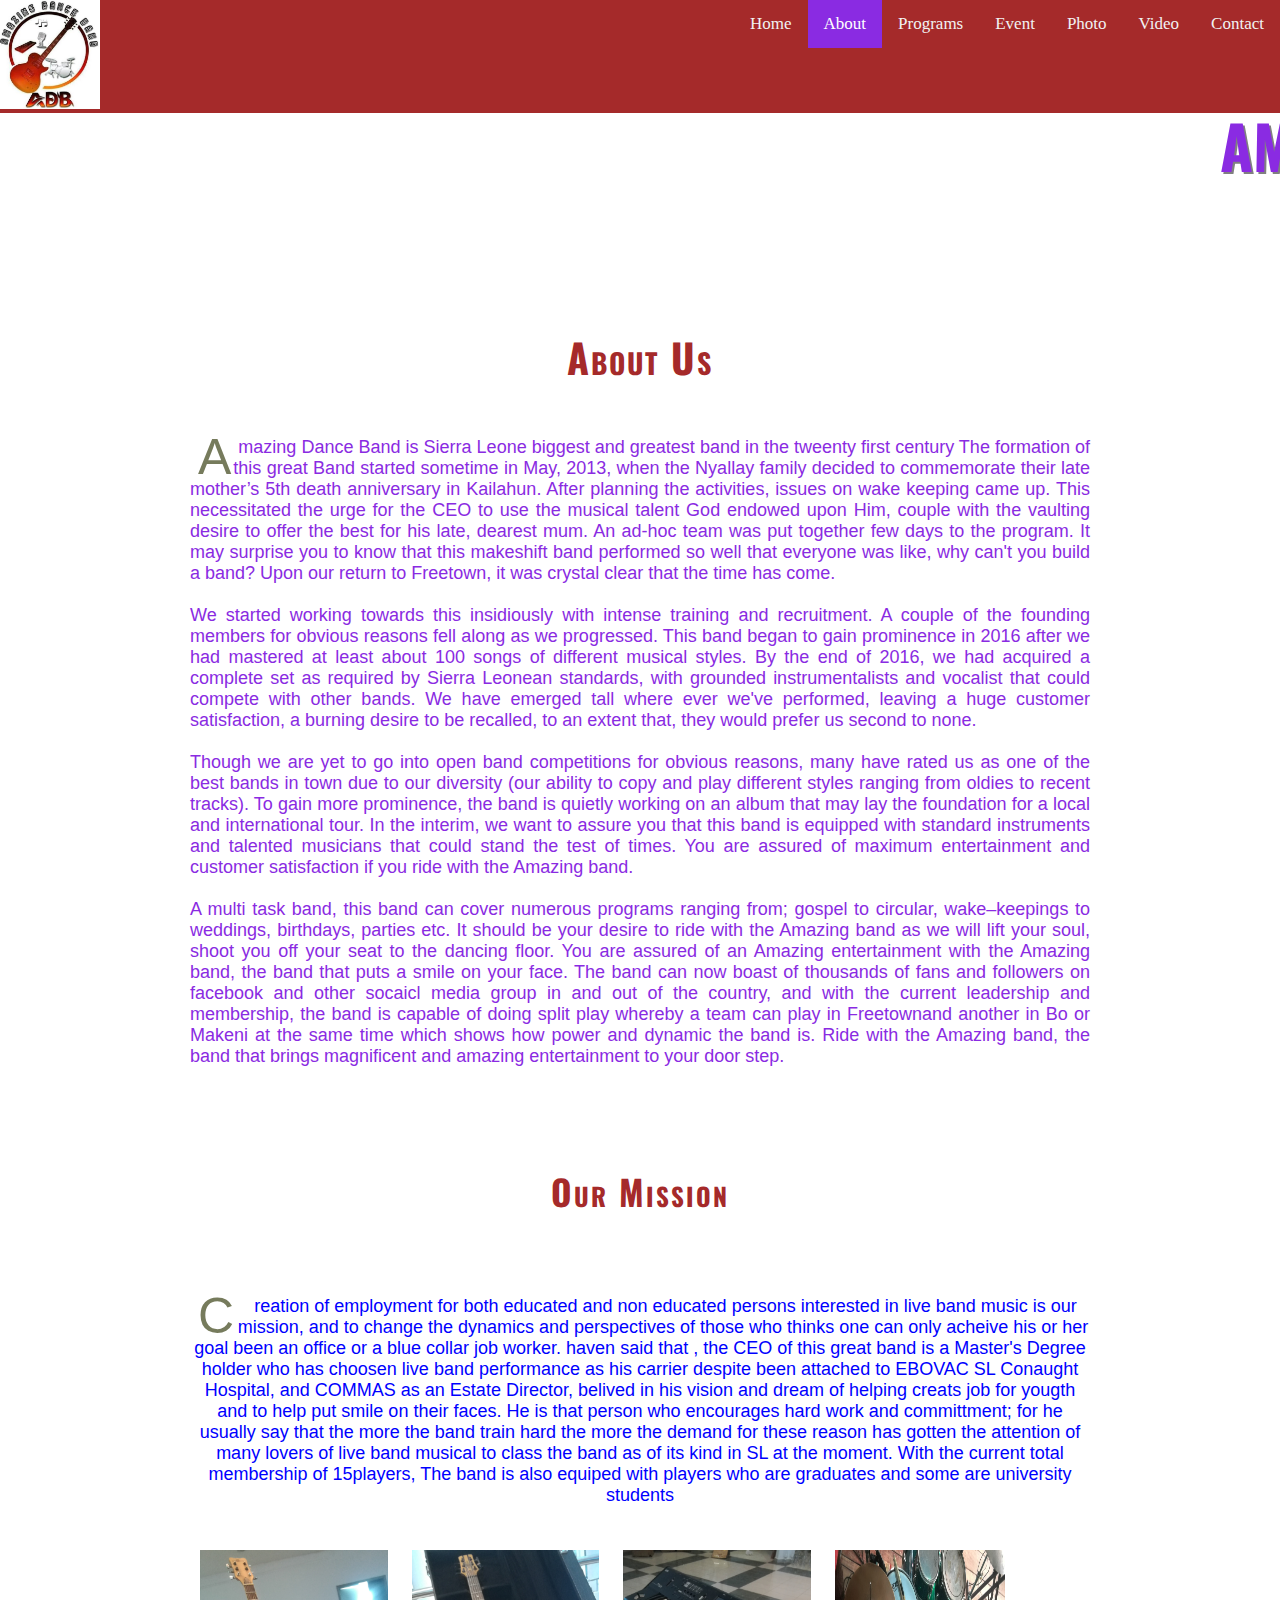
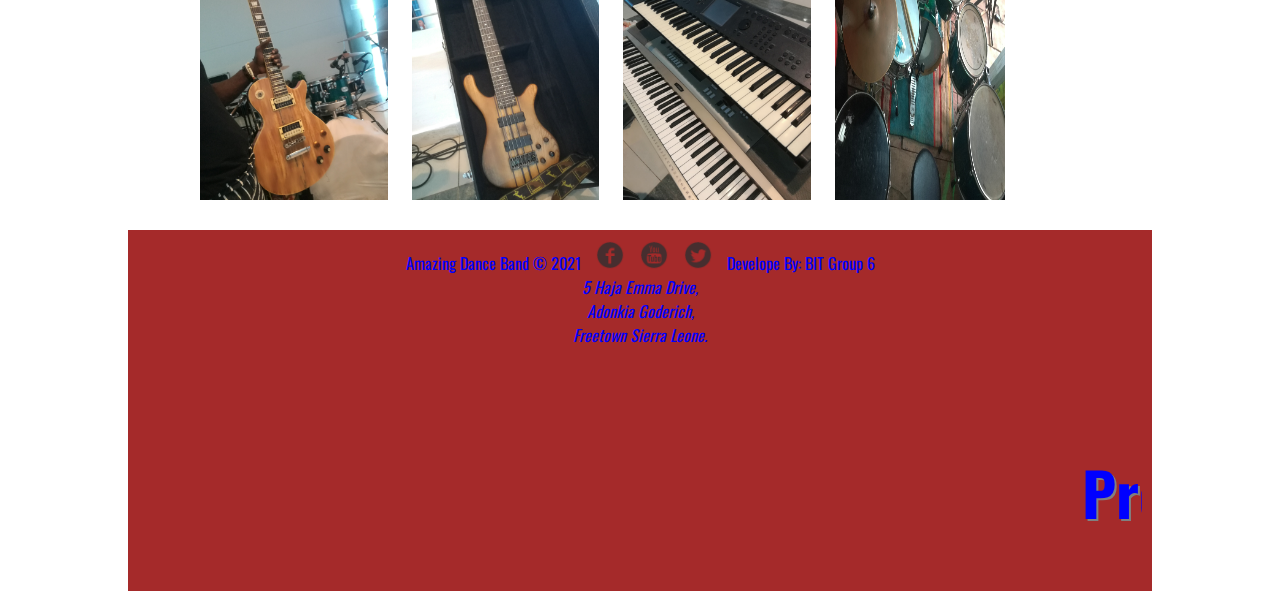
<file: about.html>
<!DOCTYPE html>
<html>
    <head>
        
        <meta charset="UTF-8" />
        <meta name="author" content="Spider of the Embodied Guava" />
		<meta name="description" content="Victoria based alt rock band" />
		<meta name="keywords" content="music, band, Victoria, rock, alternative, experimental" />
        
        <meta name="viewport" content="width=device-width,initial-scale=1.0"/>
        
        <title>About </title>
       
        <script src="js/modernizr-1.5.js"></script>
        <link rel="stylesheet" href="https://cdnjs.cloudflare.com/ajax/libs/font-awesome/4.7.0/css/font-awesome.min.css">
        <link href="css/styles.css" rel="stylesheet" type="text/css"/>
        <link href="css/aboutStyles.css" rel="stylesheet" type="text/css"/>
    </head>
    <body>
        <header>
            <!--Use of Class-->
            
            <div   class="topnav" id="myTopnav">
                <div><img width="100px" src="img/logo/Amazing.jpg" alt=""></div>
                 <div>
                    <a href="home.html" >Home</a>
                    <a href="about.html" class="active">About</a>
                    <a href="programs.html">Programs</a>
                    <a href="events.html">Event</a>
                    <a href="photos.html">Photo</a>
                    <a href="videos.html">Video</a>
                    <a href="contact.html">Contact</a>
                    
                    <a href="javascript:void(0);" class="icon" onclick="myFunction()">
                      <i class="fa fa-bars"></i>
                    </a>
                 </div>
              </div>
            
        </header>
        <marquee behavior="" direction="left"><h1 width="100%" style="color: blueviolet;">AMAZING DANCE BAND</h1> </marquee> 
        <section>
            <br />
            <hgroup>
                
                
                <h2 style="color:brown;"> About Us</h2>
            
            </hgroup>
            
 </div>
           
            
         <!--Links to appropriate resources-->
              <p style="color: blueviolet; font-size: large;"> Amazing Dance Band is Sierra Leone biggest and greatest band in the tweenty first century</h2>

                         The formation of this great Band started sometime in May, 2013, when the Nyallay family decided to commemorate their late mother’s 5th death anniversary in Kailahun. 
                         After planning the activities, issues on wake keeping came up. This necessitated the urge for the CEO to use the musical talent God endowed upon Him, 
                         couple with the vaulting desire to offer the best for his late, dearest mum.
                         An ad-hoc team was put together few days to the program.
                         It may surprise you to know that this makeshift band performed so well that everyone was like, why can't you build a band? Upon our return to Freetown, 
                         it was crystal clear that the time has come. <br><br>
                         We started working towards this insidiously with intense training and recruitment.
                         A couple of the founding members for obvious reasons fell along as we progressed. 
                         This band began to gain prominence in 2016 after we had mastered at least about 100 songs of different musical styles. By the end of 2016, 
                         we had acquired a complete set as required by Sierra Leonean standards, with grounded instrumentalists and vocalist that could compete with other bands.
                         We have emerged tall where ever we've performed, 
                         leaving a huge customer satisfaction, a burning desire to be recalled, to an extent that, they would prefer us second to none. <br><br>
                         Though we are yet to go into open band competitions for obvious reasons, many have rated us as one of the best bands in town due to our diversity
                         (our ability to copy and play different styles ranging from oldies to recent tracks).
                         To gain more prominence, the band is quietly working on an album that may lay the foundation for a local and international tour. 
                         In the interim, we want to assure you that this band is equipped with standard instruments and talented musicians that could stand the test of times.
                         You are assured of maximum entertainment and customer satisfaction if you ride with the Amazing band. <br><br>
                         A multi task band, this band can cover numerous programs ranging from; gospel to circular, wake–keepings to weddings, birthdays, parties etc. 
                         It should be your desire to ride with the Amazing band as we will lift your soul, shoot you off your seat to the dancing floor. 
                         You are assured of an Amazing entertainment with the Amazing band, the band that puts a smile on your face.

                         The band can now boast of thousands of fans and followers on facebook and other socaicl media group in and out of the country, 
                         and with the current leadership and membership,
                         the band is capable of doing split play whereby a team can play in Freetownand another in Bo or Makeni at the same time which shows how power and dynamic the band is.
                         Ride with the Amazing band, the band that brings magnificent and amazing entertainment to your door step.
                   </p>
        </section>
        <h2 style="font-size: 35px; color:brown;">Our Mission</h2>
            <p style="text-align: center; color:blue; font-size: large;">Creation of employment for both educated and non educated persons interested in live band music is our mission, and to change the dynamics and perspectives of those who thinks one can only acheive his or her goal been an office or a blue collar job worker. haven said that , the CEO of this great band is a Master's Degree holder who has choosen live band performance as his carrier despite been attached to EBOVAC SL Conaught Hospital, and COMMAS as an Estate Director, belived in his vision and dream of helping creats job for yougth and to help put smile on their faces. 
            He is that person who encourages hard work and committment; for he usually say that the more the band train hard the more the demand for these reason has gotten the attention of many lovers of live band musical to class the band as of its kind in SL at the moment. With the current total membership of 15players, The band is also equiped with players who are graduates and some are university students</p>
   
        <figure>

            <img src="img/solo guitar.jpg" alt="" height="250"/>
            <img src="img/bass guitar.jpg" alt="" height="250"/>
            <img src="img/Two Player Keyboards.jpg" alt="" height="250"/>
               <img src="img/drums.jpg" alt="" width="170px" height="250px"/>
        </figure>
        <footer>
            <div id="social">
                <div id ="copyright"> 
                    Amazing Dance Band &#169; 2021
                </div>
                
                <div id="icons">
                    <a href="#"><img src="img/fb_icon.png" alt="facebook icon" width="30px" height="30px"></a>
                    <a href="https://www.youtube.com/channel/UC2iFnsFxdD0d4XimduqSgiQ"><img src="img/youtube_icon.png" alt="youtube icon" width="30px" height="30px"></a>
                    <a href="#"><img src="img/twitter_icon.png" alt="twitter" width="30px" height="30px"></a>
                </div>
                
                <div id ="updated"> 
                    Develope By: BIT Group 6
                </div>
                <address>
                    5 Haja Emma Drive,<br>
                    Adonkia Goderich, <br>
                    Freetown Sierra Leone.
                </address>
                <marquee behavior="" direction="left"><h1 width="100%" style="color: blue;">Project Superviced By: Mr. Osman Kanu , Lecturer Canadian College of Modern Technology (CCMT)</h1> </marquee>
            </div>

        </footer>
        <script>
            function myFunction() {
              var x = document.getElementById("myTopnav");
              if (x.className === "topnav") {
                x.className += " responsive";
              } else {
                x.className = "topnav";
              }
            }
        </script>
    </body>
</html>
</file>
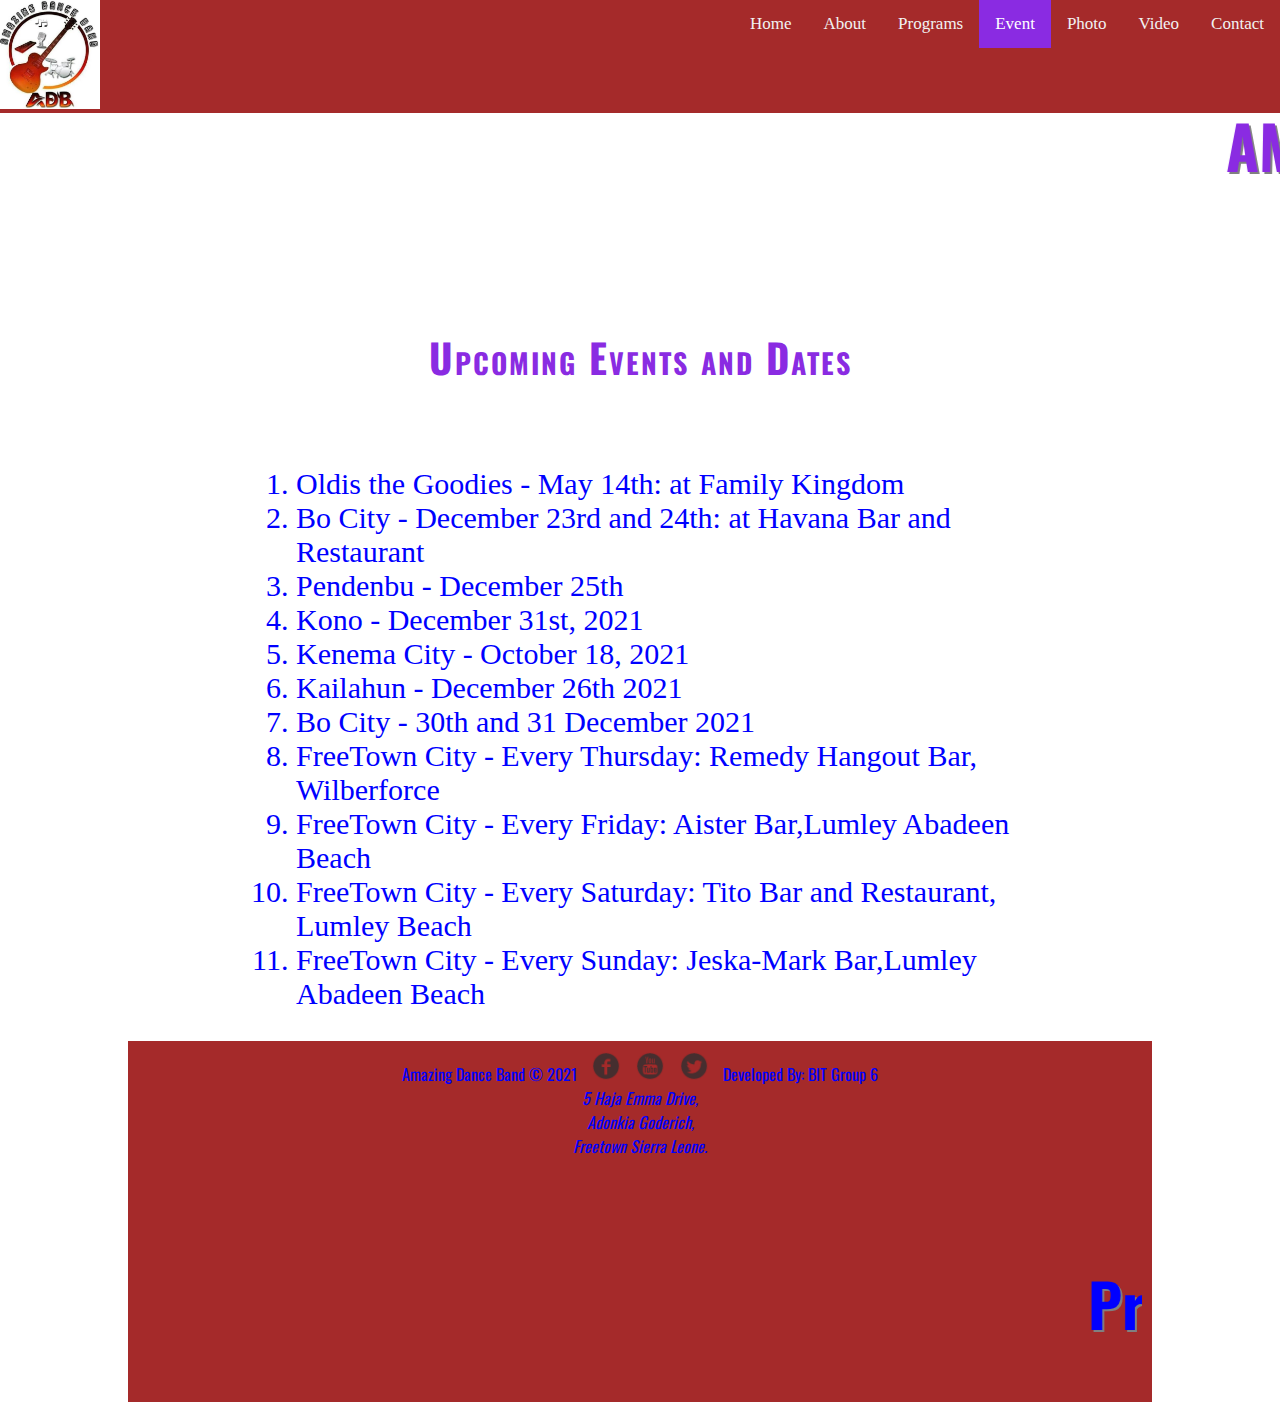
<file: events.html>
<!DOCTYPE html>
<html>
    <head>
        
        <meta charset="UTF-8" />
        <meta name="author" content="Spider of the Embodied Guava" />
		<meta name="description" content="Victoria based alt rock band" />
		<meta name="keywords" content="music, band, Victoria, rock, alternative, experimental" />
        
        <meta name="viewport" content="width=device-width,initial-scale=1.0"/>
        
        <title>Amazing Dance Band</title>
        <script src="js/modernizr-1.5.js"></script>
        <link rel="stylesheet" href="https://cdnjs.cloudflare.com/ajax/libs/font-awesome/4.7.0/css/font-awesome.min.css">
        <link href="css/styles.css" rel="stylesheet" type="text/css"/>
        <link href="css/eventsStyles.css" rel="stylesheet" type="text/css"/>
    </head>
    <body>
        <header>
            <!--Use of Class-->
            
            <div    class="topnav" id="myTopnav">
                <div><img width="100px" src="img/logo/Amazing.jpg" alt=""></div>
                <div>
                    <a href="home.html" >Home</a>
                <a href="about.html">About</a>
                <a href="programs.html">Programs</a>
                <a href="events.html" class="active">Event</a>
                <a href="photos.html">Photo</a>
                <a href="videos.html">Video</a>
                <a href="contact.html">Contact</a>
                
                <a href="javascript:void(0);" class="icon" onclick="myFunction()">
                  <i class="fa fa-bars"></i>
                </a>
                </div>
              </div>
            
        </header>
        <marquee behavior="" direction="left"><h1 width="100%" style="color: blueviolet;">AMAZING DANCE BAND</h1> </marquee> 
        <section>
            <br />
            <h2 style="color:blueviolet;">Upcoming Events and Dates</h2>
            <div id="tour">
                
                <ol style="color:blue; font-size: 30px;">

                    <!--Links to appropriate webpages-->
                    <li> Oldis the Goodies - May 14th: at Family Kingdom</li>
                    <li> Bo City - December 23rd and 24th: at Havana Bar and Restaurant</li>
                    <li> Pendenbu - December 25th</li> 
                    <li> Kono - December 31st, 2021</li>
                    <li> Kenema City - October 18, 2021</li>
                    <li> Kailahun - December 26th 2021</li>
                    <li> Bo City - 30th and 31 December 2021</li>
                    <li> FreeTown City - Every Thursday: Remedy Hangout Bar, Wilberforce</li>
                    <li> FreeTown City - Every Friday: Aister Bar,Lumley Abadeen Beach</li>
                    <li> FreeTown City - Every Saturday: Tito Bar and Restaurant, Lumley Beach</li>
                    <li> FreeTown City - Every Sunday: Jeska-Mark Bar,Lumley Abadeen Beach</li>
                </ol> 
            </div>

        
        </section>
        <footer>
            <div id="social">
                <div id ="copyright"> 
                    Amazing Dance Band &#169; 2021 
                </div>
                
                <div id="icons">
                    <a href="#"><img src="img/fb_icon.png" alt="facebook icon" width="30px" height="30px"></a>
                    <a href="https://www.youtube.com/channel/UC2iFnsFxdD0d4XimduqSgiQ"><img src="img/youtube_icon.png" alt="youtube icon" width="30px" height="30px"></a>
                    <a href="#"><img src="img/twitter_icon.png" alt="twitter" width="30px" height="30px"></a>
                </div>
                
                <div id ="updated"> 
                    Developed By: BIT Group 6
                </div>
                <address>
                    5 Haja Emma Drive,<br>
                    Adonkia Goderich, <br>
                    Freetown Sierra Leone.
                </address>
                <marquee behavior="" direction="left"><h1 width="100%" style="color: blue;">Project Superviced By: Mr. Osman Kanu , Lecturer Canadian College of Modern Technology (CCMT)</h1> </marquee>
            </div>

        </footer>
        <script>
            function myFunction() {
              var x = document.getElementById("myTopnav");
              if (x.className === "topnav") {
                x.className += " responsive";
              } else {
                x.className = "topnav";
              }
            }
            </script>
    </body>
</html>
</file>
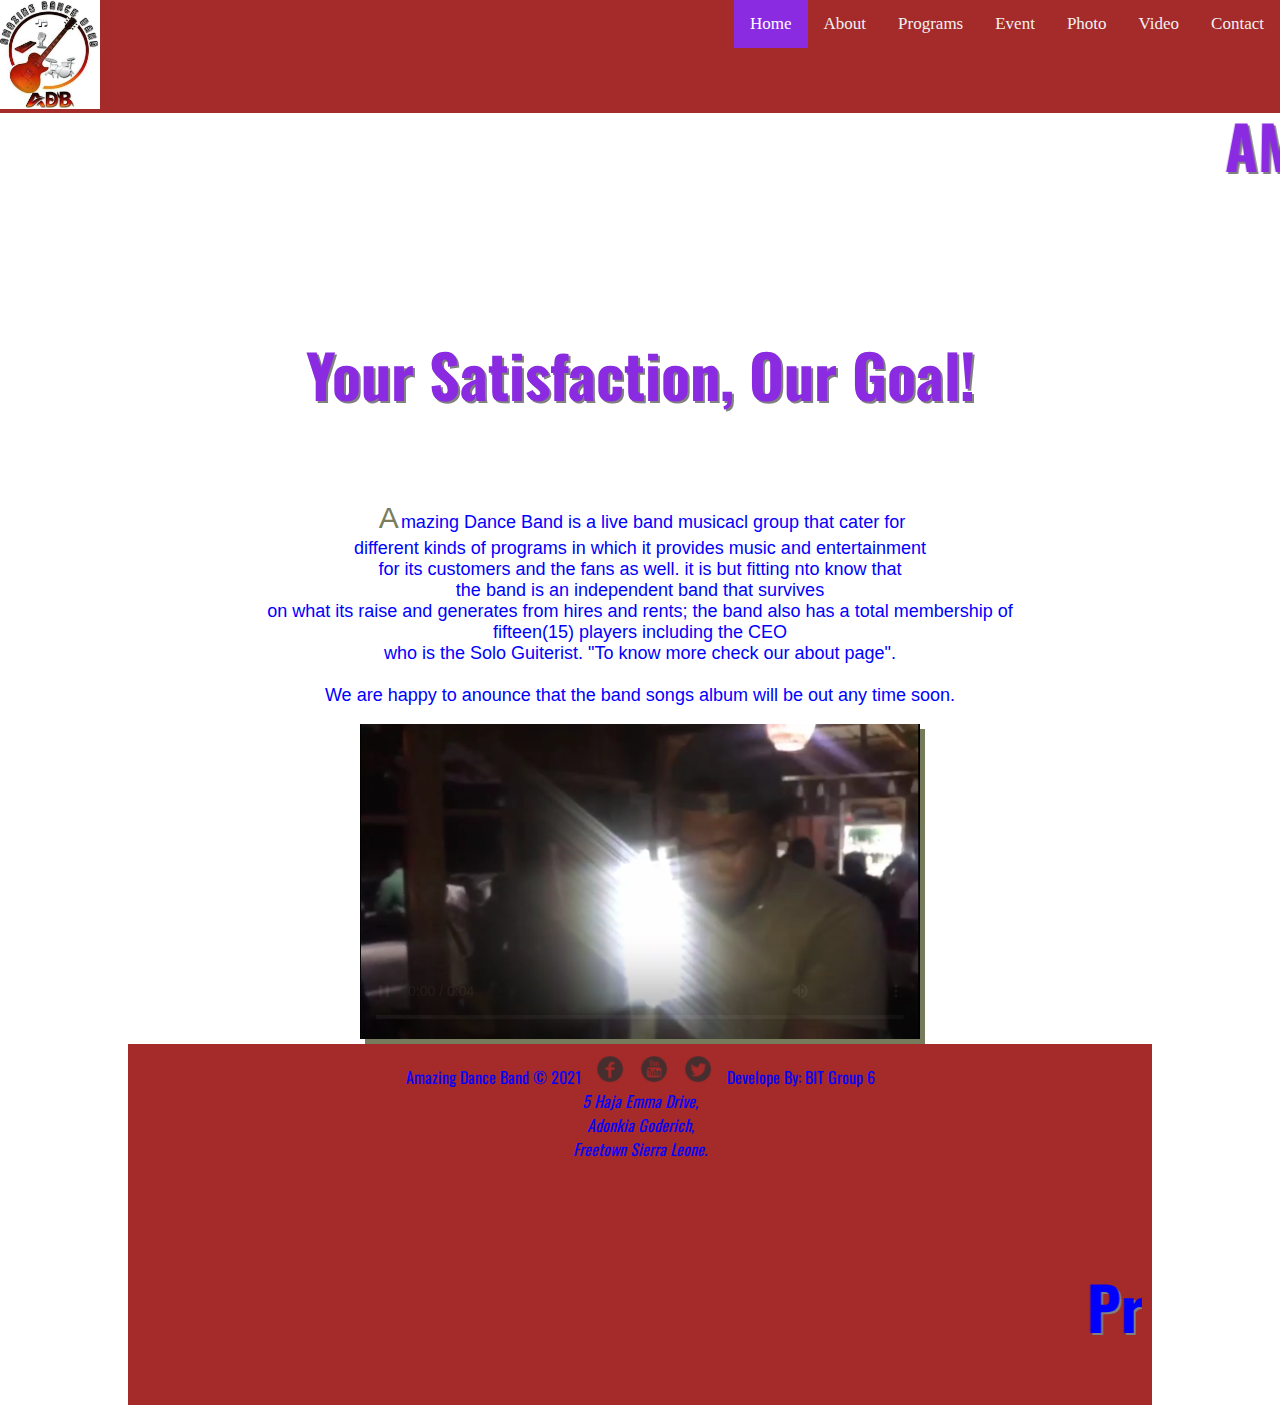
<file: home.html>
<!DOCTYPE html>
<html>
    <head>
      
        <meta charset="UTF-8" />
        <meta name="author" content="Okian Warner" />
		<meta name="description" content="Victoria based alt rock band"/>
		<meta name="keywords" content="music, band, Victoria, rock, alternative, experimental" />
        
        <meta name="viewport" content="width=device-width,initial-scale=1.0"/>
        <link rel="stylesheet" href="https://cdnjs.cloudflare.com/ajax/libs/font-awesome/4.7.0/css/font-awesome.min.css">

        <title>Amazing Band Entertainment</title>
        <script src="js/modernizr-1.5.js"></script>
        
        <link href="css/styles.css" rel="stylesheet" type="text/css"/>
        
        <!--Home Page styled using embedded style sheet-->
         
    
    
    </head>
    <body>
        <header>
            <!--Use of Class-->
            
            <div    class="topnav" id="myTopnav">
                <div><img width="100px" src="img/logo/Amazing.jpg" alt=""> </div>
                <div>
                   <div>
                    <a href="home.html" class="active">Home</a>
                    <a href="about.html">About</a>
                    <a href="programs.html">Programs</a>
                    <a href="events.html">Event</a>
                    <a href="photos.html">Photo</a>
                    <a href="videos.html">Video</a>
                    <a href="contact.html">Contact</a>
                    
                    <a href="javascript:void(0);" class="icon" onclick="myFunction()">
                      <i class="fa fa-bars"></i>
                    </a>
                   </div>
                </div>
              </div>
            
        </header>
        <marquee behavior="" direction="left"><h1 width="100%" style="color: blueviolet;">AMAZING DANCE BAND</h1> </marquee> 
        <div class="mac"> 
            
                   
                               </div>
        <section id="video">
        
            <h1 style="color:blueviolet; text-align: center;">Your Satisfaction, Our Goal!</h1>
            <h2></h2>
            <p style="text-align: center; color: blue; font-size: large;">
                Amazing Dance Band is a live band musicacl group that cater for <br> 
                different kinds of programs in which it provides music and entertainment <br> 
                for its customers and the fans as well.
                it is but fitting nto know that <br>
                the band is an independent band that survives <br>
                on what its raise and generates from hires and rents; 
                the band also has a total membership of <br>
                fifteen(15) players including the CEO <br>
                who is the Solo Guiterist.
                "To know more check our about page". <br><br>
    
            We are happy to anounce that the band songs album will be out any time soon.<br />
            </p>
            <!---Amadu you should put and video link below-->
            
            <object width="560" height="315" data="vid/2.mp4"></object>
            

        </section>
        <footer>
            <!--Use of Id-->
            <div id="social">
                <div id ="copyright"> 
                    Amazing Dance Band &#169; 2021
                </div>
                
                <div id="icons">
                    <a href="#"><img src="img/fb_icon.png" alt="facebook icon" width="30" height="30"/></a>
                    <a href="https://www.youtube.com/channel/UC2iFnsFxdD0d4XimduqSgiQ"><img src="img/youtube_icon.png" alt="youtube icon" width="30" height="30"/></a>
                    <a href="#"><img src="img/twitter_icon.png" alt="twitter" width="30" height="30"/></a>
                </div>
                
                <div id ="updated"> 
                    Develope By: BIT Group 6
                </div>
                <address>
                    5 Haja Emma Drive,<br>
                    Adonkia Goderich, <br>
                    Freetown Sierra Leone.
                </address>
                <marquee behavior="" direction="left"><h1 width="100%" style="color: blue;">Project Superviced By: Mr. Osman Kanu , Lecturer Canadian College of Modern Technology (CCMT)</h1> </marquee>
            </div>

        </footer>
    
        <script>
            function myFunction() {
              var x = document.getElementById("myTopnav");
              if (x.className === "topnav") {
                x.className += " responsive";
              } else {
                x.className = "topnav";
              }
            }
            </script>
    </body>

</html>
</file>
<file: css/styles.css>
/*
    Author: BIT Group 6
    Date: March 2021

    Filename: styles.css

    Supporting styles for: home.html, about.html, events.html, photos.html, contact.html, programs.html and videos.html
    Files: fb_icon.png, guavaSmall.png, youtube_icon.png, twitter_icon.png, backgroundTest4.png


*/
/*Web font*/
@import url('https://fonts.googleapis.com/css?family=Oswald');

/* Page body styles*/
body{

    /*For sticky footer*/
    position: relative; 
    display: flex;
    min-height: 100vh;
    flex-direction: column;

    margin: 0 auto;
    padding: 0;
    width: 100%; 
    background:white;
     
    
}

/*For sticky footer using flex*/
section {

    flex: 1;
    height: auto; 
    width: auto; 
    
}

/*Header Styles*/
header{
    width: 100%;
    height: 100px;
    position: absolute;  /*use of position*/
}
/*Heading*/
.topnav {
    overflow: hidden;
    background-color:brown;
  }
  
  .topnav a {
    float: left;
    display: block;
    color: #f2f2f2;
    text-align: center;
    padding: 14px 16px;
    text-decoration: none;
    font-size: 17px;
  }
  
  .topnav a:hover {
    background-color: #ddd;
    color: black;
  }
  
  .topnav a.active {
    background-color: blueviolet;
    color: white;
  }
  
  .topnav .icon {
    display: none;
  }
  
  @media screen and (max-width: 600px) {
    .topnav a:not(:first-child) {display: none;}
    .topnav a.icon {
      float: right;
      display: block;
    }
  }
  
  @media screen and (max-width: 600px) {
    .topnav.responsive {position: relative;}
    .topnav.responsive .icon {
      position: absolute;
      right: 0;
      top: 0;
    }
    .topnav.responsive a {
      float: none;
      display: block;
      text-align: left;
    }
  }
              /*Use of Web Font*/
              @import url('https://fonts.googleapis.com/css?family=Permanent+Marker');
             
              /*H1 Styles*/
              h1{
                  font-family: 'Permanent Marker', Georgia, 'Times New Roman', Times, serif; 
                  text-shadow: 2px 2px grey; /*text shadow*/
                  font-size: 60px;
              }
              
              /*Paragraph styles*/
              p{
                  margin-top: 50px;
              }
              
              /*Drop Cap, Pseudo-elements, */
              p:first-of-type:first-letter {
                  color: hsla(69,27.7%,27.6%,0.8); /* HSLA*/
                  font-family: inherit;
                  font-size: 30px;
                  line-height: 40px;
                  padding-top:px;
                  padding-right: 2px;
                  padding-left: 4px;
                 
  }
              /* Embedded Video Styles*/
              object {
                  margin-left: auto;
                  margin-right: auto;
                  display: block; 
                  margin-top: 0.2em;
                  margin-bottom: 5px;
                  align-items: center;
                  box-shadow: 5px 5px rgb(84,90,51); /*Box Shadow*/
                  box-shadow: 5px 5px rgba(84,90,51,0.8);
              }
            
              .topnav{
                display: flex;
                justify-content: space-between;
            }

/*Heading Styles*/
h1{
    margin-top: 100px;
    font-family: 'Oswald', sans-serif;
    color: #2f3031;
}

h2{
    /*position: relative;*/
    margin-top: 80px;
    font-family: 'Oswald', sans-serif;
    letter-spacing: 2px; /* Use of kerning*/
    text-align: center;  
    font-size: 40px;
    font-variant: small-caps; /* Use of font-variant*/
    color: #2f3031;
    
}

h3{
    text-align: left;
    font-family: 'Oswald', sans-serif;
}

/* Paragraph Styles*/
p{
   
    font-size: 100%; 
    text-align: center;
    font-family: "Helvetica Neue", Helvetica, Arial, sans-serif;
    color: #2f3031;
}

/*Navigation Styles*/
.navigation-bar {
    width: 80%;  
    margin-left: 5%;
    margin-top: 5px;
    height: 80px; 
    background: chocolate;
    text-align: center;
}

/* use of e > f selector */
.navigation-bar > a {
    display: inline-block;
    vertical-align: top;
    margin-right: 50px;
    height: 80px;        
    line-height: 80px;  /*Use of leading*/  
    
    /*Font Styles*/
    font-family: 'Oswald', sans-serif;
    font-size: 110%;
    text-transform: uppercase;
    color: #bc9aa1;
    text-decoration: none;
   
}

/*Change colour when mouse hovers on list link*/
/*pseudo-class*/
.navigation-bar > a:hover{
     color: #363831;
}

/*Pink shadow on active*/
/*Pseudo class*/
.navigation-bar >a:active{
    text-shadow: 2px 2px #bc9aa1; 
}

/*Current page in tab - green & underlined*/
.navigation-bar > a.active{
    color: #363831;
    text-decoration-line: underline; /*Text decoration*/
    
}

/*Logo styles*/
.logo span {
    color: cyan;
}
.logo {
    
    display: inline-block;
    vertical-align: top;
    width: 40px;
    height: 50px;
    margin-right: 20px;
    margin-top: 15px; 
    opacity: 0.8;
}

/* Rotate logo on hover*/
.logo:hover{
    /* Progressive enhancement*/
    -ms-transform: rotate(20deg); 
    -o-transform: roate(20deg); 
    -webkit-transform: rotate(20deg); 
    transform: rotate(20deg);
}



/* Date Script styles*/
span {
    /*margin-left: 25px;*/
    display: inline-block;
    margin-top: 30px;
    color: #363831;
    font-size: 80%;
    /*text-align: center;*/
    text-transform: uppercase;
    opacity: 0.85;
    font-family: 'Oswald', sans-serif;

}


/* Footer Styles */
footer{
    width: 80%;
    margin-left: 10%;
    margin-bottom: 10px;
    
    /* Progressive enhancement & rgba */
    overflow: hidden;
    background:brown;
    background-position: cover;

 
    
    /*Text Styles*/
    color:blue;
    font-weight: normal;
    text-align: center;
    
    font-family: 'Oswald', sans-serif;

}

/* Positioning for footer lines*/
/* Use of e f selector */
footer #social{
    padding: 10px;
    display: inline-block; 
    text-align: center;
}
footer #icons{
    display: inline-block;
    text-align: center; 
    word-spacing: 10px; /* Use of Tracking*/
    opacity: 0.8;
}

/* Rotate icons on hover*/
footer a:hover>img{
    /* Progressive enhancement*/
    -ms-transform: rotate(20deg); 
    -o-transform: roate(20deg); 
    -webkit-transform: rotate(20deg); 
    transform: rotate(20deg);
}
footer #copyright{
    padding-right: 10px; 
    display: inline-block;
    text-align: left; 
}

footer #updated{
    padding-left: 10px; 
    display: inline-block;
    text-align: right;
}

/*Mobile Styles*/
@media screen and (max-width: 501px){
    .logo, span{
        display: none;
    }
    
    h1{
    
        font-size: 10px;
    }
    
    .navigation-bar{
        font-size: 12px;
        width: 400px;
        margin: 0 auto;
    }
    
    .navigation-bar>a{
        display: inline-block;
        margin: 5px;
    }
    object{
        height: 200px;
        width: 300px;
        
    }
    
    p{
        font-size: 12px;
    }
    
    footer{
        margin-block-end: 70px;
        font-size: 12px
    }
    
    footer #icons{
        display: none;
    }
}
</file>
<file: css/aboutStyles.css>
/*
    About Page Styles

    Author: BIT Group 6
    Date: March 2021
    
    Filename: aboutStyles.css


*/

/*Figure and paragraph*/
.mac p{
    text-align: center;
    margin: 2px;
    padding: 10px;
    background-color: blue;

}
figure,p{
    display: block;
    width: 900px; 
	position: relative;
    margin-left: auto;
    margin-right: auto;
	
}

/* Contextual Selector e >f */
/*Image styles*/
figure > img{
    margin: 10px; 
    
}

/*Paragraph Styles*/
p{
    text-align: justify;
    text-indent: 5px; /*Use of text-indent*/
}

/*Paragrpah link styles*/
p>a{
    text-decoration: none;  
}

/*Link pseudo class*/
p>a:link{
    color: darkblue;
    
}

/*visited pseudo class*/
P>a:visited{
    color: purple;
}

/* drop cap*/
p:first-of-type:first-letter {
    color: hsla(69,27.7%,27.6%,0.8); /* HSLA*/
    float: left;
    font-family: inherit;
    font-size: 50px;
    line-height: 40px;
    padding-right: 2px;
    padding-left: 3px;
}

/*Figure Caption Styles*/
figcaption{
    font-family: "Helvetica Neue", Helvetica, Arial, sans-serif;
    font-style: italic; /*Use of font-style*/
    color: #2f3031;
    position: relative;
    font-size: 90%;
}

@media screen and (max-width: 501px){
    p{
        width: 300px;
    }
    
    img{
        height: 70px;
    }
    
    figure{
        margin-left: 30px
    }
    
    figcaption{
        font-size: 12px;
    }
}
</file>
<file: css/eventsStyles.css>
/*
    Events page styles

    Author: BIT Group 6
    Date: March 2021

    Filename: tourStyles.css


*/

/* Tour styles*/

#tour{
    margin-top: 5em;
    width: 60%;
    margin-left: 20%;
    /*margin: 10% 10% 0 10%;
    padding-left: 10%;
    padding-right: 10%;*/
     
    
}

/* unordered list styles*/
#tour ul{
    list-style-type: none;
    font-family: 'Oswald', sans-serif;
    color: #2f3031;
    text-align: center; 
    text-transform: capitalize; /*Text Transform*/
    padding: 1em;
    background: rgb(84,90,51);
    background: rgba(84,90,51,0.8);
  
}

/*Link styles*/
#tour a:link{
    color: blue;
}

/* Link hover styles*/
/* hover pseudo class*/
#tour a:hover{
    text-decoration: none;
    color: #2f3031;
}

/*Visited pseudo class*/
#tour a:visited{
    color: purple;
}

/* Mobile Styles*/
@media screen and (max-width: 501px){
    #tour{
        height: 400px;
        width: 300px;
        margin: 0 auto;
    }
    
    #tour ul{
        font-size: 12px;
        line-height: 3;
    }
    
    
}
</file>
